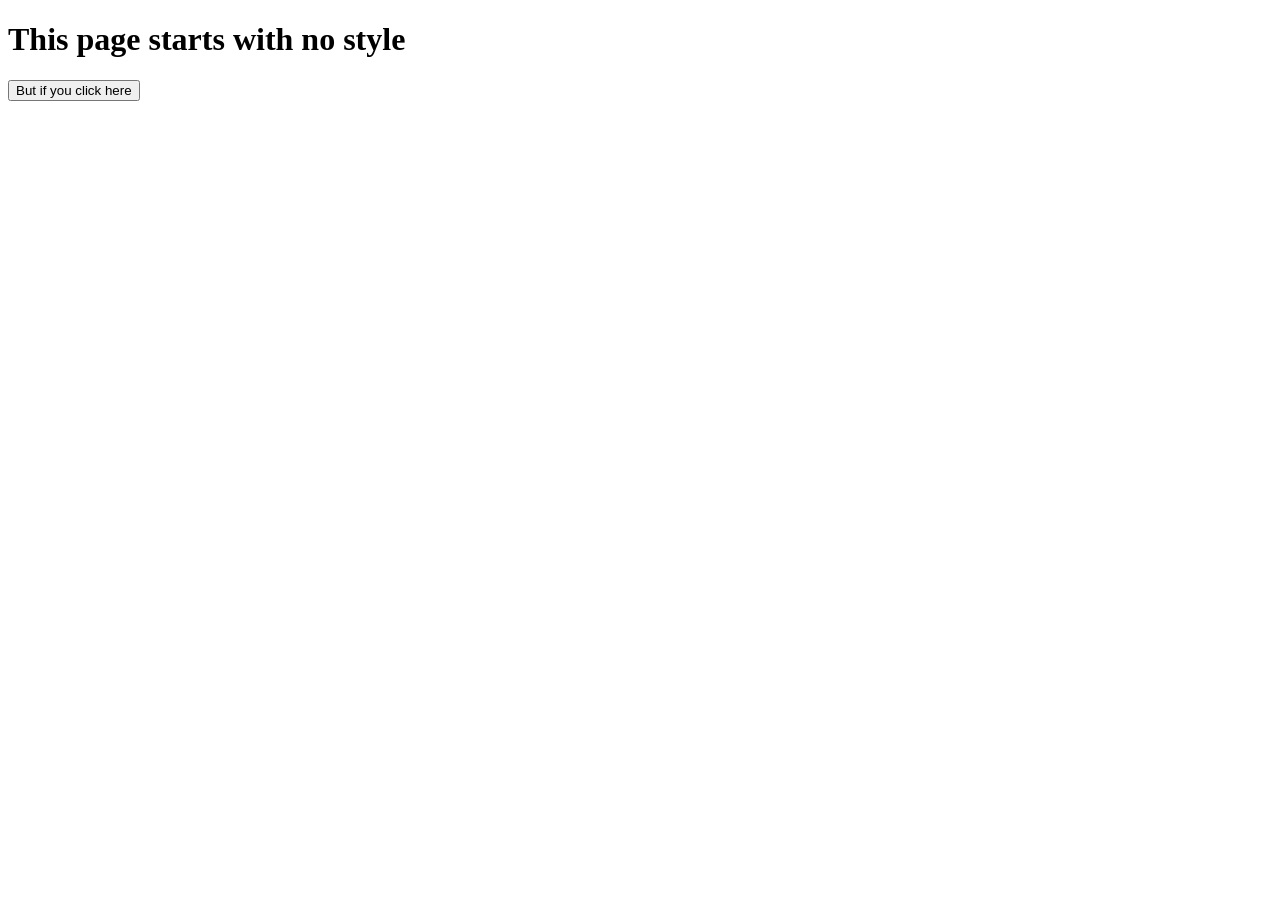
<file: dashboard.html>
<!DOCTYPE html>
<html lang="en">
<head>
    <meta charset="UTF-8">
    <meta name="viewport" content="width=device-width, initial-scale=1.0">
    <title>DOM Apresentation</title>
</head>
<body>
    <h1 id="title">This page starts with no style</h1>
    <section id="img-section"></section>
    <button id="btn">But if you click here</button>

<script src="script/dinamic-style.js"></script>
</body>
</html>
</file>
